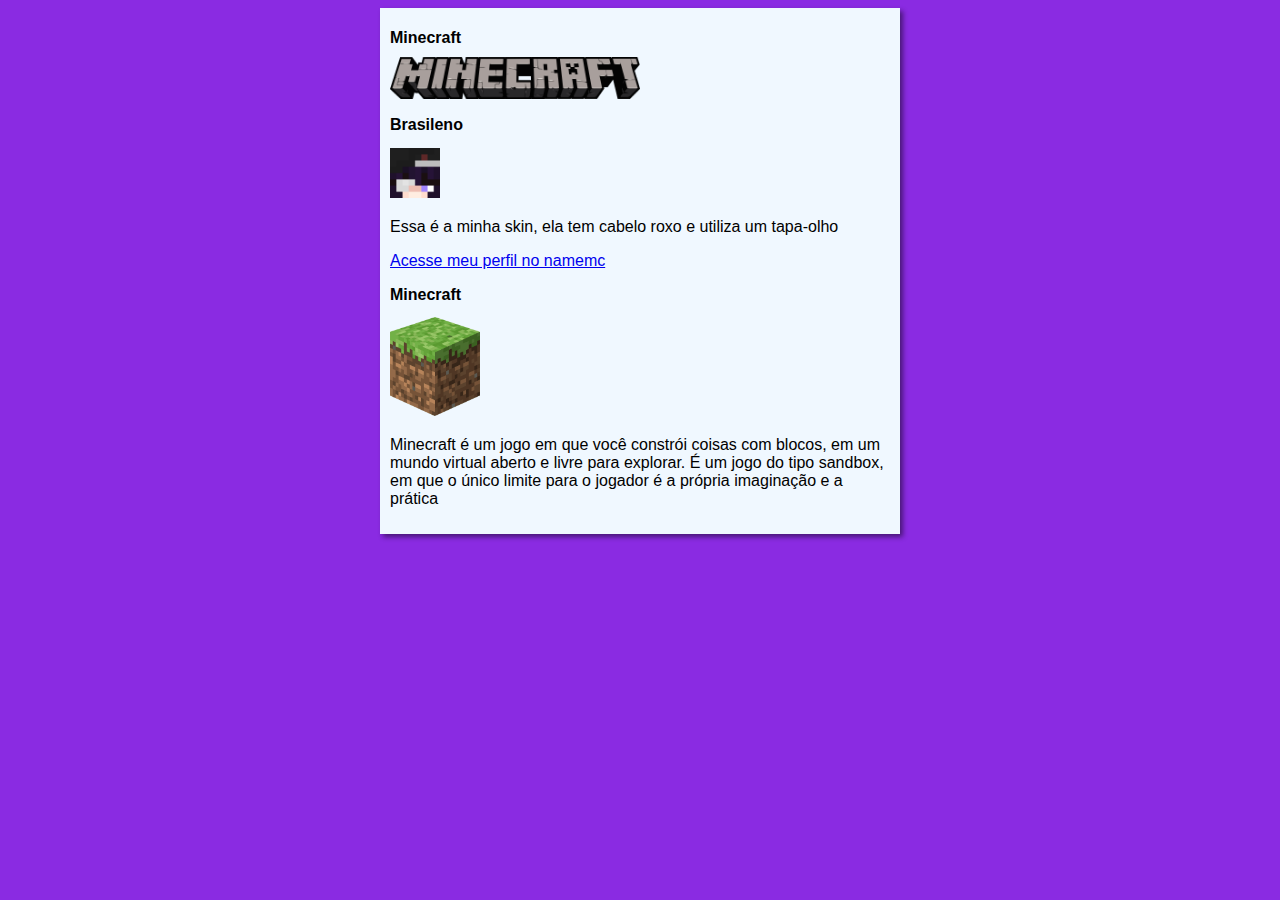
<file: index.html>
<!DOCTYPE html>
<html lang="pt-br">
<head>
    <meta charset="UTF-8">
    <meta name="viewport" content="width=device-width, initial-scale=1.0">
    <title>Curso em vídeo</title>
    <link rel="stylesheet" href="estilos/style.css">
</head>
<body>
    <main>
        <header>
            <h1>Minecraft</h1>
            <img src="Imagens/minecraft-logo-2.png" alt="MineLogo" style="width: 100%; max-width: 250px; height: auto;">
        </header>
        <article>
            <h2>Brasileno</h2>
            <img src="Imagens/Samuk.png" alt="Minhafoto" style="width: 100%; max-width: 50px; height: auto;">
            <p>Essa é a minha skin, ela tem cabelo roxo e utiliza um tapa-olho</p>
            <p><a href="Minhaskin.html">Acesse meu perfil no namemc</a></p>
        </article>
        <article>
            <h2>Minecraft</h2>
            <img class="lado" src="Imagens/mine.png" alt="Minefoto" style="width: 100%; max-width: 90px; height: auto;">
            <p>Minecraft é um jogo em que você constrói coisas com blocos, em um mundo virtual aberto e livre para explorar. É um jogo do tipo sandbox, em que o único limite para o jogador é a própria imaginação e a prática</p>
        </article>
    </main>
</body>
</html>
</file>
<file: estilos/style.css>
*{
    font-family: Arial, Helvetica, sans-serif;
    font-size: 16px;
}

body{
    background-color: blueviolet;
}

main{
    background-color: aliceblue;
    width: 500px;
    margin:auto;
    padding: 10px;
    box-shadow: 3px 3px 5px rgba(0, 0, 0, 0.479);
}


.skin-image {
    display: block; 
    margin-bottom: 10px; 
}

.seta {
    display: block;
    text-align: left; 
    margin-top: 10px; 
}

.seta-img {
    width: 50px;
    height: auto;
}
</file>
